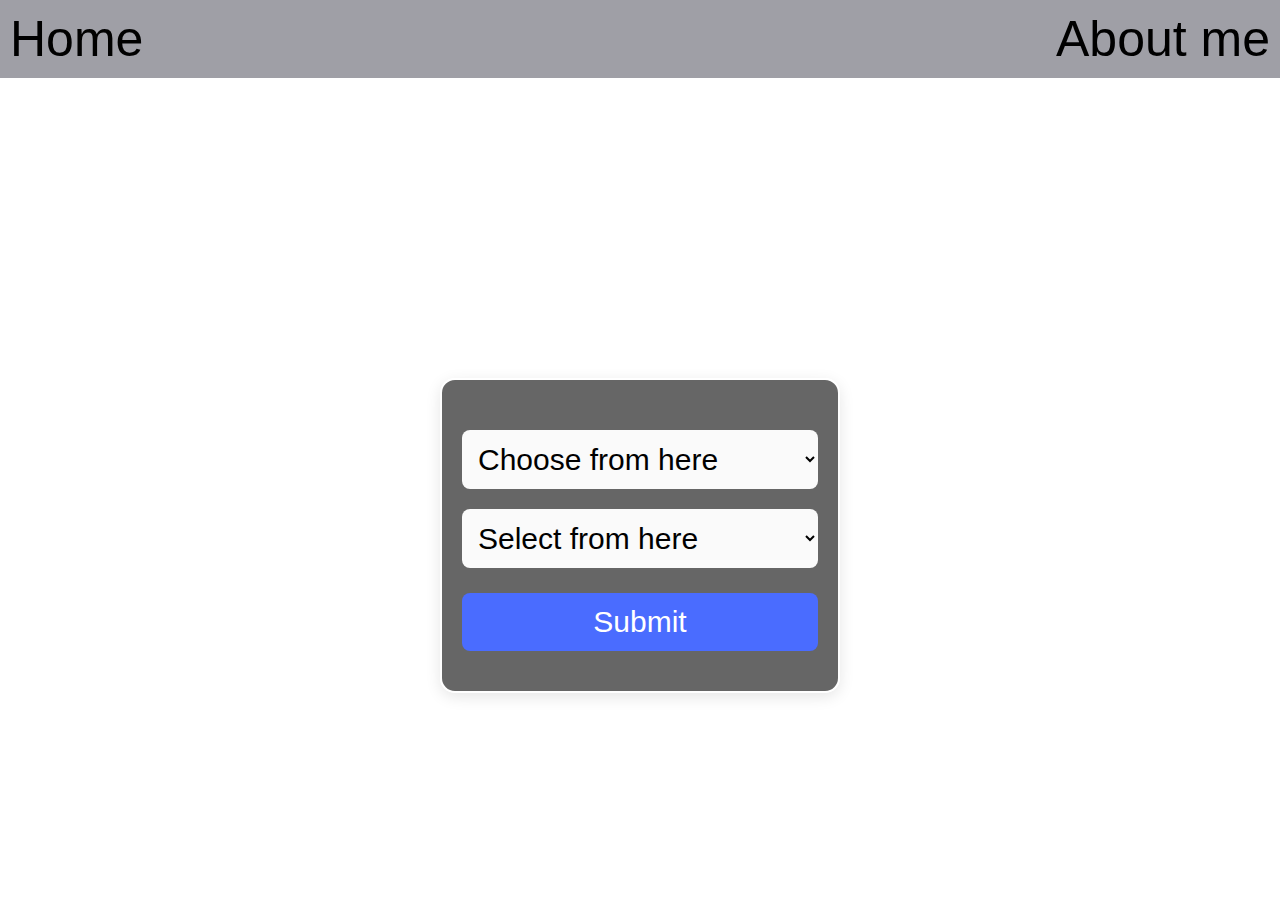
<file: index.html>
<!DOCTYPE html>
<html lang="en">

<head>
  <meta charset="UTF-8">
  <meta http-equiv="X-UA-Compatible" content="IE=Edge">
  <meta name="viewport" content="width=device-width, initial-scale=1">
  
  <title>HTML</title>
  
  <!-- HTML -->
  
  
  <!-- Custom Styles -->
  <link rel="stylesheet" href="index.css">
</head>

<body>
  <div id="header">
    <a href="index.html">
      Home
    </a>
    <a href="Contact.html">
      About me
    </a>
  </div>
  <div id="select">
    <select id="Category">
      <option selected>
        Choose from here
      </option>
      <option value="Information Technology">
        Information Technology
      </option>
      
      <option value="Business & Entrepreneurship">
        Business & Entrepreneurship
        
      </option>
      <option value="Healthcare & Wellness">
        Healthcare & Wellness
      </option>
      <option value="Art & Humanities">
        Art & Humanities
      </option>
      <option value="Environmental Studies">
        Environmental Studies
      </option>
    </select>
    <select id="Filter">
      <option selected>
        Select from here
      </option>
      <option value="Free">
        Free
      </option>
      <option value="Paid">
        Paid
      </option>
    </select>
    
    
    <button type="submit" onclick="Ram(event)">
      Submit
    </button>
  </div>
  <script src="main.js"></script>
</body>

</html>
</file>
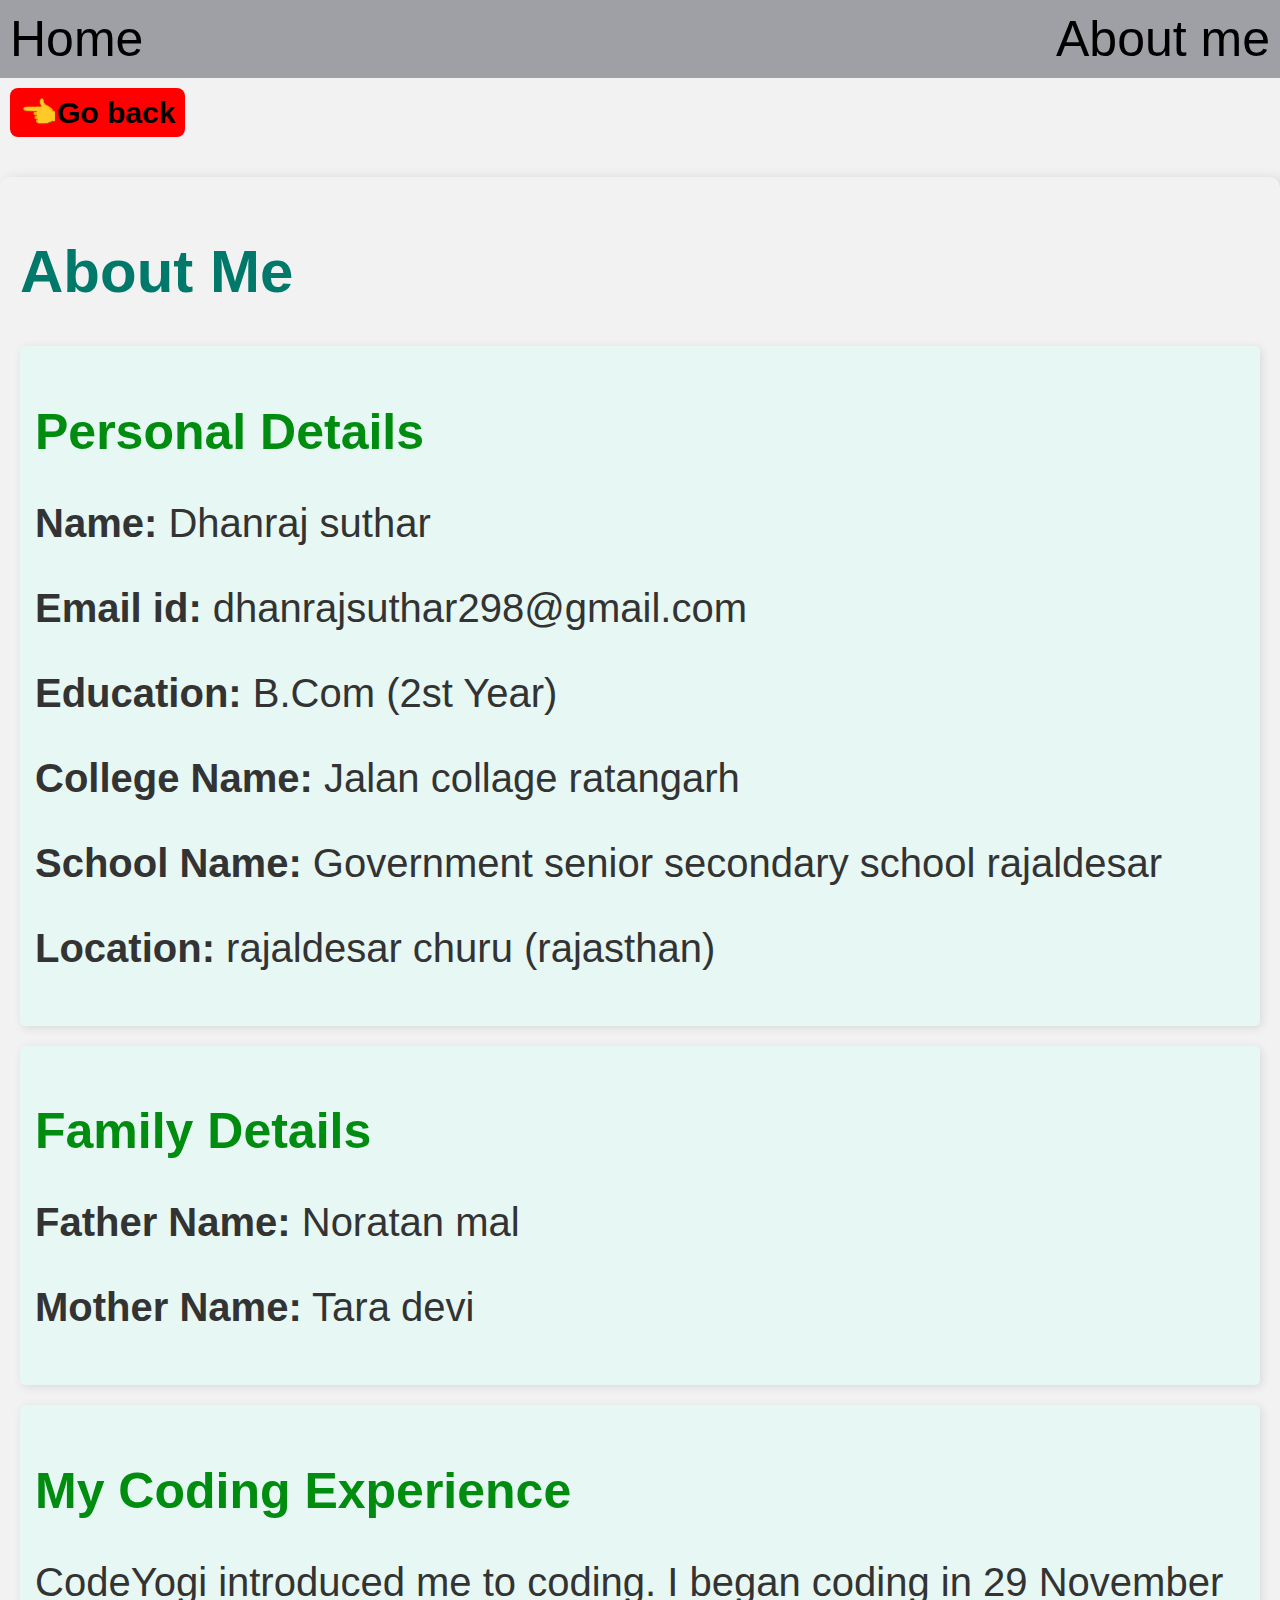
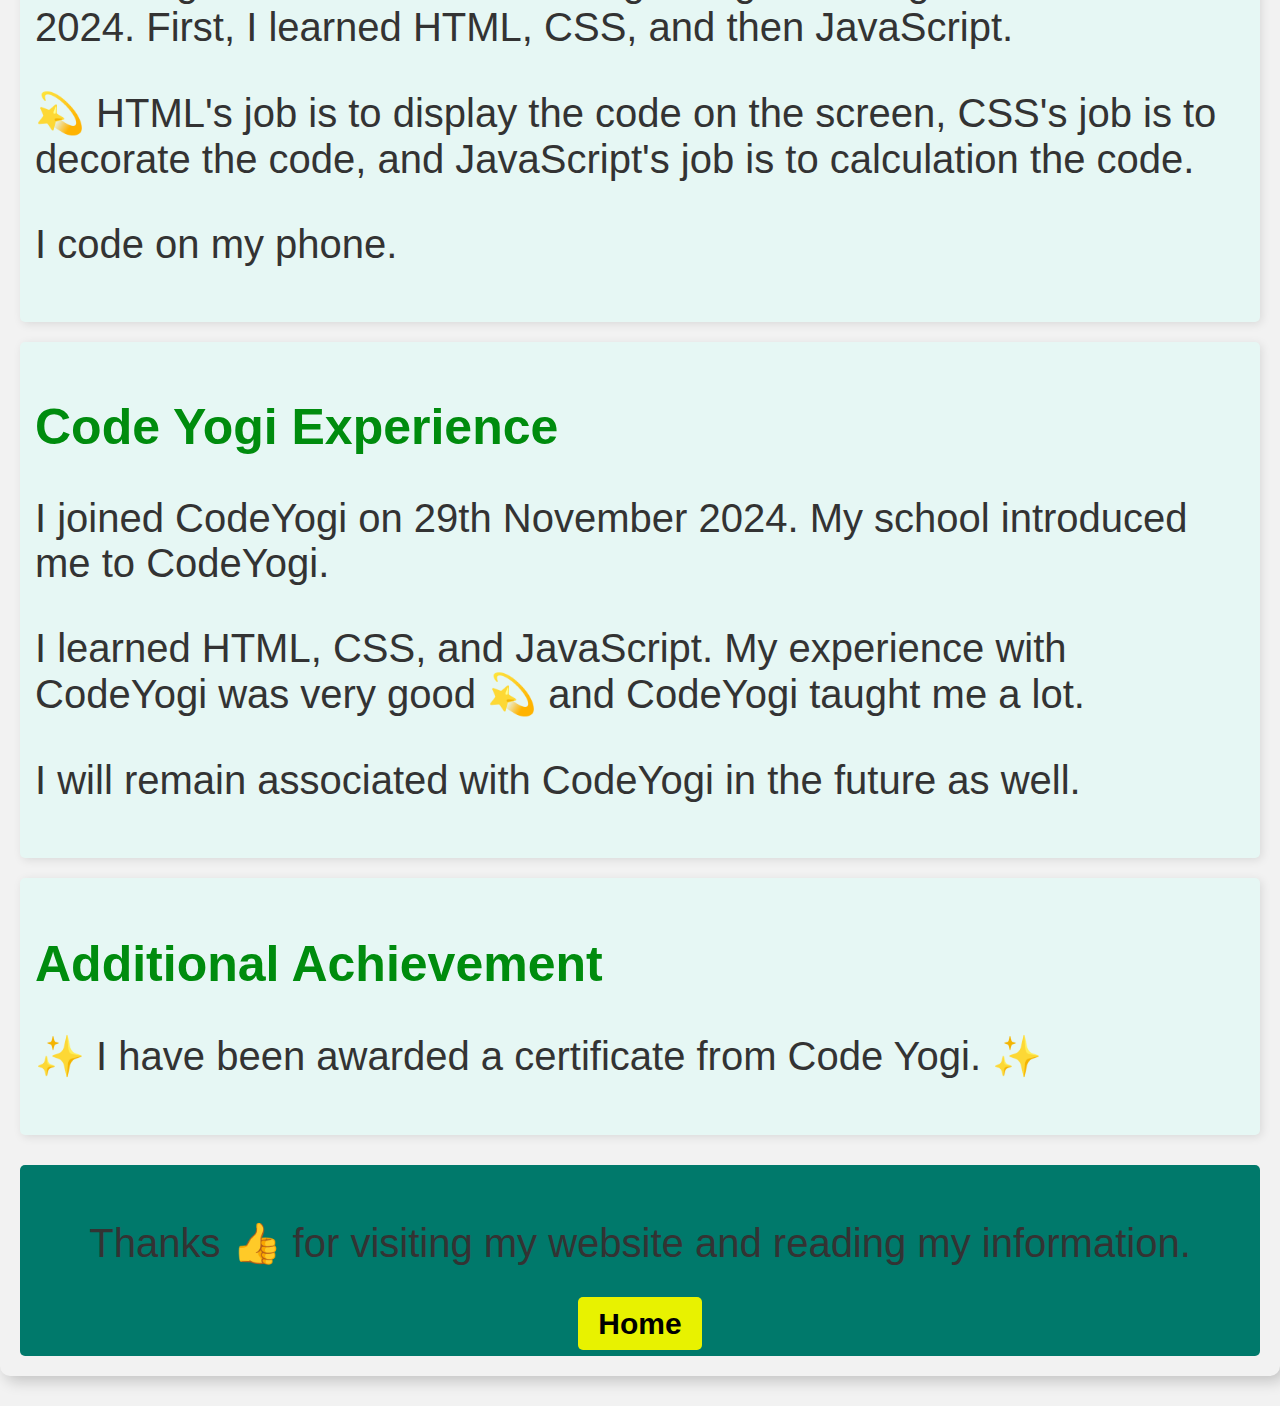
<file: Contact.html>
<!DOCTYPE html>
<html lang="en">

<head>
  <meta charset="UTF-8">
  <meta name="viewport" content="width=device-width, initial-scale=1.0">
  <title>Contact Us</title>
  <link rel="stylesheet" href="contact.css">
</head>

<body>
  <div id="container">
    <div id="header">
      <a class="link-box" href="index.html">Home</a>
      <a class="link-box" href="contact.html">About me</a>
    </div>
    
    <a href="Javascript:history.back()" class="back-btn">
      👈Go back
    </a>
    
    
    <div id="main">
      <div class="area">
        
        
        <div class="about-container">
          <h1>About Me</h1>
          
          <div class="section">
            <h2>Personal Details</h2>
            <p><span>Name:</span> Dhanraj suthar</p>
            <p><span>Email id:</span> dhanrajsuthar298@gmail.com</p>
            <p><span> Education:</span> B.Com (2st Year)</p>
            <p> <span> College Name: </span>Jalan collage ratangarh</p>
            <p><span>School Name:</span> Government senior secondary school rajaldesar
            </p>
            <p> <span>Location:</span> rajaldesar churu (rajasthan)</p>
          </div>
          
          <div class="section">
            <h2>Family Details</h2>
            <p><span>Father Name:</span> Noratan mal</p>
            <p><span>Mother Name:</span> Tara devi</p>
            
          </div>
          
          <div class="section">
            <h2>My Coding Experience</h2>
            <p>CodeYogi introduced me to coding. I began coding in 29 November 2024. First, I learned HTML, CSS, and then JavaScript.</p>
            <p>💫 HTML's job is to display the code on the screen, CSS's job is to decorate the code, and JavaScript's job is to calculation the code.</p>
            <p>I code on my phone.</p>
          </div>
          
          <div class="section">
            <h2>Code Yogi Experience</h2>
            <p>I joined CodeYogi on 29th November 2024. My school introduced me to CodeYogi.</p>
            <p>I learned HTML, CSS, and JavaScript. My experience with CodeYogi was very good 💫 and CodeYogi taught me a lot.</p>
            <p>I will remain associated with CodeYogi in the future as well.</p>
          </div>
          
          <div class="section">
            <h2>Additional Achievement</h2>
            <p>✨ I have been awarded a certificate from Code Yogi. ✨</p>
          </div>
          
          <div class="footer">
            <p>Thanks 👍 for visiting my website and reading my information.</p>
            <a href="index.html" class="home-button">Home</a>
          </div>
        </div>
        
        
      </div>
    </div>
    <script src="main.js"></script>
</body>

</html>
</file>
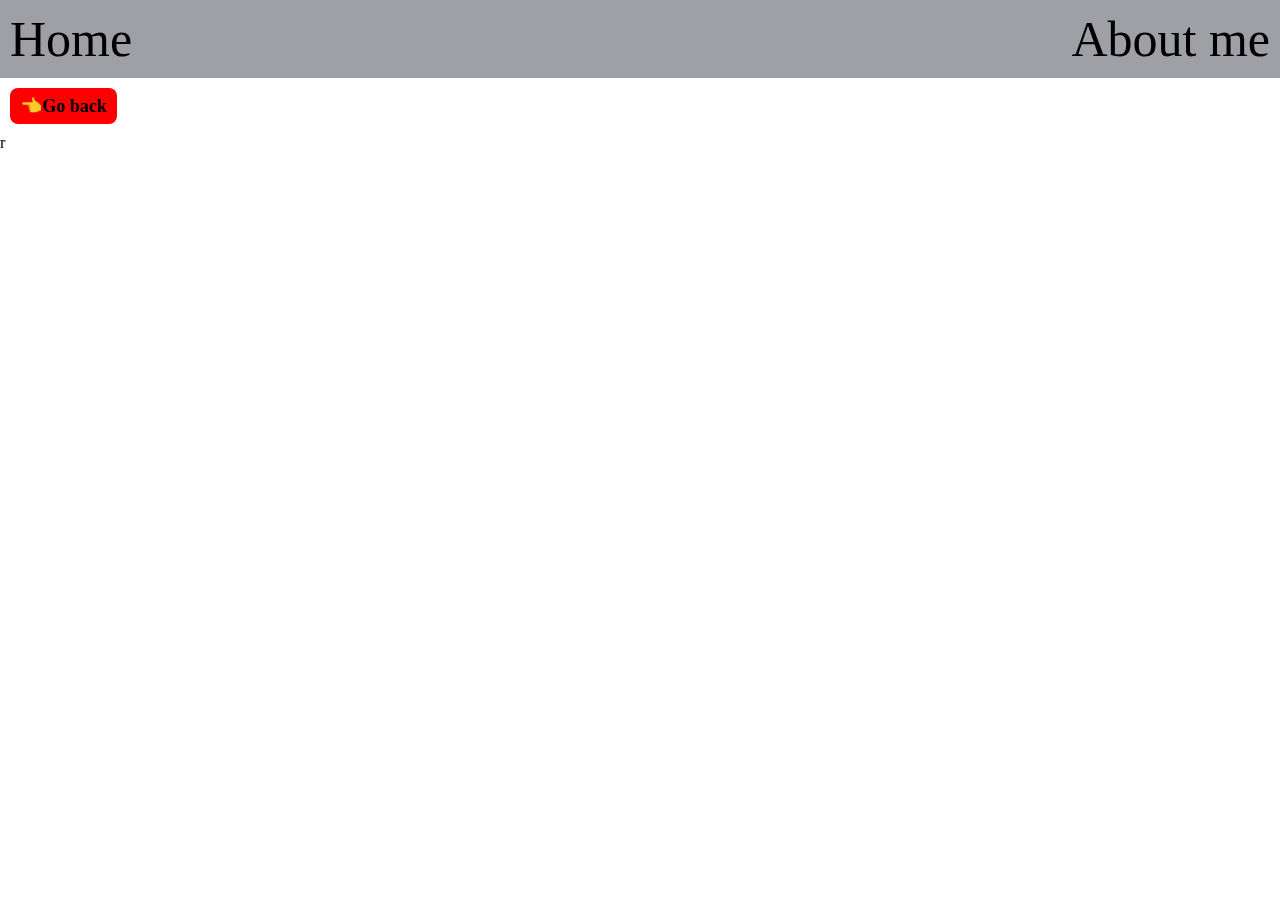
<file: Show.html>
<!DOCTYPE html>
<html lang="en">

<head>
  <meta charset="UTF-8">
  <meta http-equiv="X-UA-Compatible" content="IE=Edge">
  <meta name="viewport" content="width=device-width, initial-scale=1">
  
  <title>HTML</title>
  
  <!-- HTML -->
  
  
  <!-- Custom Styles -->
  <link rel="stylesheet" href="style.css">
</head>

<body onload="loadResult()">
  <div id="header">
    <a class="link-box" href="index.html">Home</a>
    <a class="link-box" href="Contact.html">About me</a>
  </div>
  
  <a href="javascript:history.back()" class="back-btn">
    👈Go back
  </a>
  <div id="result"> r</div>
  
  
  
  
  <script src="main.js"></script>
</body>

</html>
</file>
<file: index.css>
* {
  margin: 0px;
  padding: 0px;
  box-sizing: border-box;
  text-decoration: none;
}

#header {
  display: flex;
  justify-content: space-between;
  background: #9F9FA6;
  
  display: flex;
  justify-content: space-between;
  padding: 10px;
  align-items: center;
  width: 100%;
}

#header a {
  color: black;
}

body {
  font-family: 'Segoe UI', Tahoma, sans-serif;
  display: flex;
  flex-direction: column;
  align-items: center;
  
  height: 100vh;
  background-color: #895F40;
  background: url("https://i.ibb.co/FqfLxPp/screenshot-20250102-160546-2.png") no-repeat center/cover;
}


#select {
  display: flex;
  flex-direction: column;
  font-size: 60px;
  border: 2px white solid;
  box-shadow: 0 4px 15px rgba(0, 0, 0, 0.1);
  border-radius: 15px;
  padding: 40px 20px;
  text-align: center;
  width: 90%;
  max-width: 400px;
  background: rgba(0, 0, 0, 0.6);
  margin-top: 200px;
}

select {
  background: #fafafa;
  color: black;
  margin: 10px 0;
  border-radius: 8px;
  
  outline: none;
  font-size: 16px;
  
  transition: border 0.3s ease;
  padding: 12px;
  font-size: 18px;
  border-radius: 8px;
  border: none;
}


select:focus {
  border: 1px solid #4a6cff;
}


button {
  width: 100%;
  padding: 12px;
  background: #4a6cff;
  color: white;
  border: none;
  border-radius: 8px;
  font-size: 18px;
  cursor: pointer;
  margin-top: 15px;
  transition: background 0.3s ease;
}

button:hover {
  background: #374dbf;
}

@media(min-width:968px) {
  #select {
    margin-top: 300px;
    max-width: 400px;
  }
  
  #header a {
    font-size: 50px;
  }
  
  select {
    
    font-size: 30px;
    
    
    padding: 12px;
    
    
  }
  
  button {
    font-size: 30px;
  }
}
</file>
<file: contact.css>
* {
  text-decoration: none
}

body {
  font-family: Arial, sans-serif;
  background: #F2F2F2;
  margin: 0;
  padding: 0;
  
}


#header {
  background: #9F9FA6;
  display: flex;
  justify-content: space-between;
  padding: 10px;
  color: black;
}

#header a {
  color: black;
}

.about-container {
  
  margin: 30px auto;
  background: #F2F2F2;
  padding: 20px;
  border-radius: 10px;
  box-shadow: 5px 5px 15px rgba(0, 0, 0, 0.2);
}

h1 {
  font-size: 32px;
  color: #00796B;
}

.back-btn {
  padding: 7px 10px;
  text-decoration: none;
  border-radius: 8px;
  display: inline-block;
  margin: 10px;
  font-weight: bold;
  background: red;
  color: black;
  font-size: 18px;
  
  
}



.section {
  text-align: left;
  margin: 20px 0;
  padding: 15px;
  border-radius: 5px;
  background: #E6F7F4;
  box-shadow: 2px 2px 10px rgba(0, 0, 0, 0.1);
}

h2 {
  color: #008C0E;
  font-size: 24px;
  margin-bottom: 10px;
}

span {
  font-weight: bold;
  
}

p {
  font-size: 18px;
  color: #333333;
}

.footer {
  margin-top: 30px;
  padding: 15px;
  background: #00796B;
  color: white;
  border-radius: 5px;
  text-align: center;
}

.home-button {
  
  margin-top: 15px;
  padding: 10px 20px;
  font-size: 18px;
  background: #E8F200;
  color: black;
  border-radius: 5px;
  font-weight: bold;
  
  
}



@media (min-width: 768px) {
  
  #header {
    font-size: 50px;
  }
  
  
  
  
  
  h1 {
    font-size: 60px;
  }
  
  h2 {
    font-size: 50px;
  }
  
  p {
    font-size: 40px;
  }
  
  .home-button {
    font-size: 30px;
  }
  
  .back-btn {
    font-size: 30px;
  }
}
</file>
<file: style.css>
* {
  margin: 0px;
  padding: 0px;
  text-decoration: none;
}

#header {
  background: #9F9FA6;
  display: flex;
  justify-content: space-between;
  padding: 10px;
  color: black;
}

#header a {
  color: black;
}

.card {
  padding: 10px;
  border: 2px green solid;
  border-radius: 10px;
  max-width: 100vw;
  display: flex;
  flex-direction: column;
  justify-items: flex-start;
  align-items: flex-start;
  gap: 5px;
  font-size: 18px;
  margin: 10px;
}

.img {
  width: 100%;
  
}


.img img {
  max-width: 100%;
  border-radius: 20px;
  overflow: hidden;
  text-align: center;
  margin-top: 10px;
}

.card a {
  background: deepskyblue;
  padding: 10px;
  border-radius: 10px;
  margin-top: 8px;
  display: inline-block;
}

.back-btn {
  padding: 7px 10px;
  text-decoration: none;
  border-radius: 8px;
  display: inline-block;
  margin: 10px;
  font-weight: bold;
  background: red;
  color: black;
  font-size: 18px;
}

span {
  font-weight: bold;
}

h2 {
  font-size: 30px;
  margin-top: 15px;
}

p {
  margin-top: 8px;
}


@media (min-width:968px) {
  .card {
    display: flex;
    flex-direction: row;
    max-width: 100vw;
    gap: 10px;
    
  }
  
  #header {
    font-size: 50px;
  }
  
  .content {
    flex-grow: 1;
  }
  
  .card p {
    font-size: 20px;
  }
  
  .card h2 {
    font-size: 30px;
  }
  
  .img {
    flex: 0 0 40%;
    justify-content: center;
    align-items: center;
    width: 40%;
  }
  
  .img img {
    margin-top: 15px;
    width: 100%;
  }
}

/* size or responsibility ki problem h2 or p ki size 60 or 40 krne par image mobile view ke alawa sabhi view me apne niche khali sthan chodti h*/
</file>
